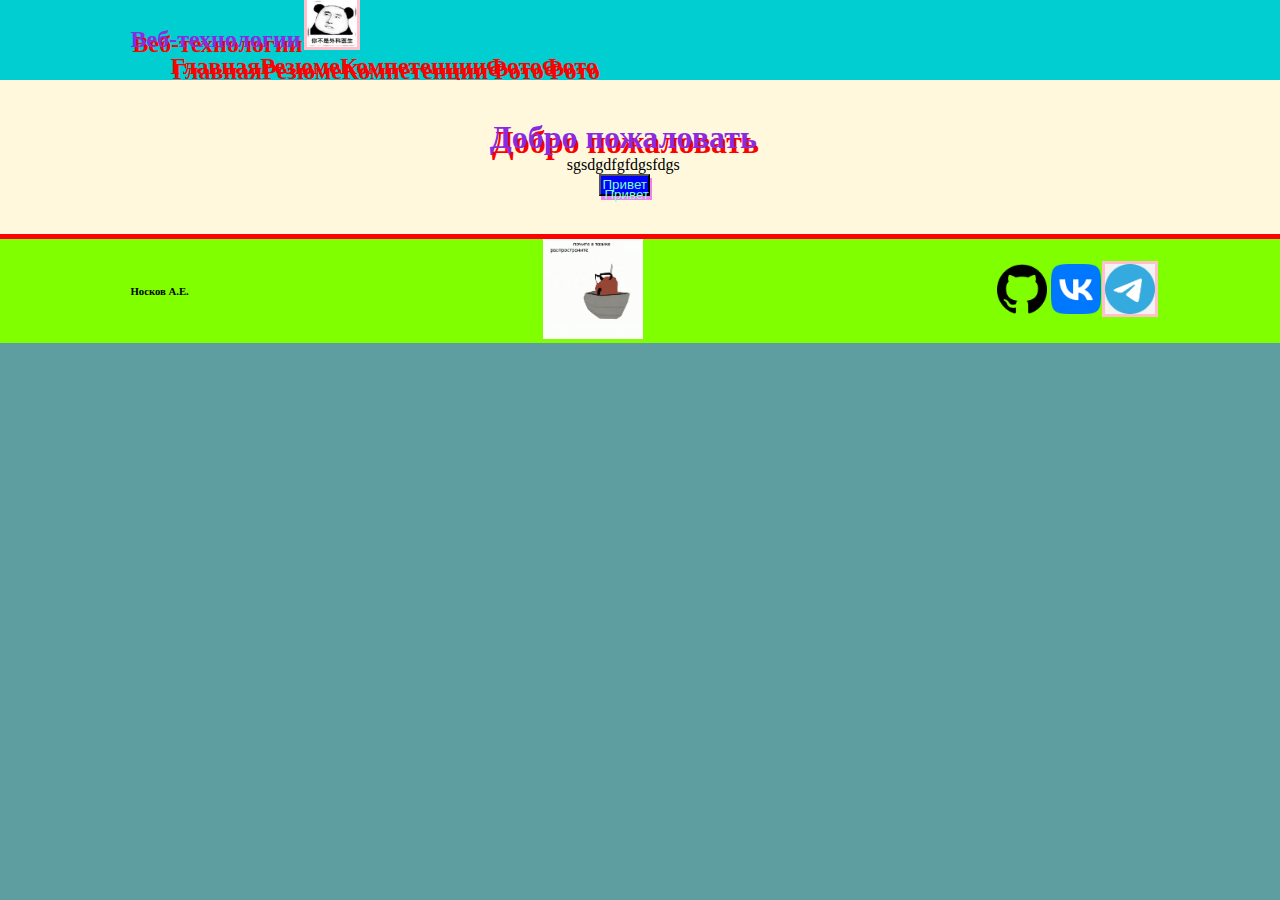
<file: index.html>
<!DOCTYPE html>
<html lang="en">
<head>
    <meta charset="UTF-8">
    <link rel="stylesheet" href="css/style.css">
    <meta name="viewport" content="width=device-width, initial-scale=1.0">
    <title>2015</title>
    <script>
        function myf()
        {
            alert("dasd");
        }
    </script>
    <script>
        function check_form()
        {
            console.log(document.forms[0].name.value);
        }
    </script>
</head>
<body>
    <header>
        <h2>
            <div class="wrapper">
            Веб-технологии
            <img src="images/zt8eCKu_GeQ.jpg" alt="" width="50" class="pic-border">
            <nav>
                <ul>
                <li><a href="index.html">Главная</a></li>
                <li><a href="summary.html">Резюме</a></li>
                <li><a href="competencion.html">Компетенции</a></li>
                <li><a href="photos.html">Фото</a></li>
                <li><a href="registerform.html">Фото</a></li>
                </ul>
            </nav>
            </div>
        </h2>
    </header>
    <main >
    <div class="wrapper for-index-main">
        <h1>Добро пожаловать
        </h1>
        <div>
            sgsdgdfgfdgsfdgs
        </div>
        <div>
            <button onclick="myf()">Привет</button>
        </div>
    </div>
    </main>
    <footer>
    <div class="wrapper flex-between-center">
        <h6 class="for-h6">Носков А.Е.</h6>
        <div class="for-pochita">
            <img src="images/почита-почитавтазике.gif" alt="" width="100" >
            </div>
        <div>
        <a  href="https://github.com/"><img src="images/25231.png" alt="" width=" 50"></a>
        <a  href="https://vk.com/fody0"><img src="images/free-png.ru-306.png" alt="" width="50"></a>
        <a  href="https://web.telegram.org/a/"><img src="images/png-transparent-telegram-hd-logo.png" width="50" alt="" class="pic-border"></a>
        </div>
        </div>
    </div>
    </footer>
</body>
</html>
</file>
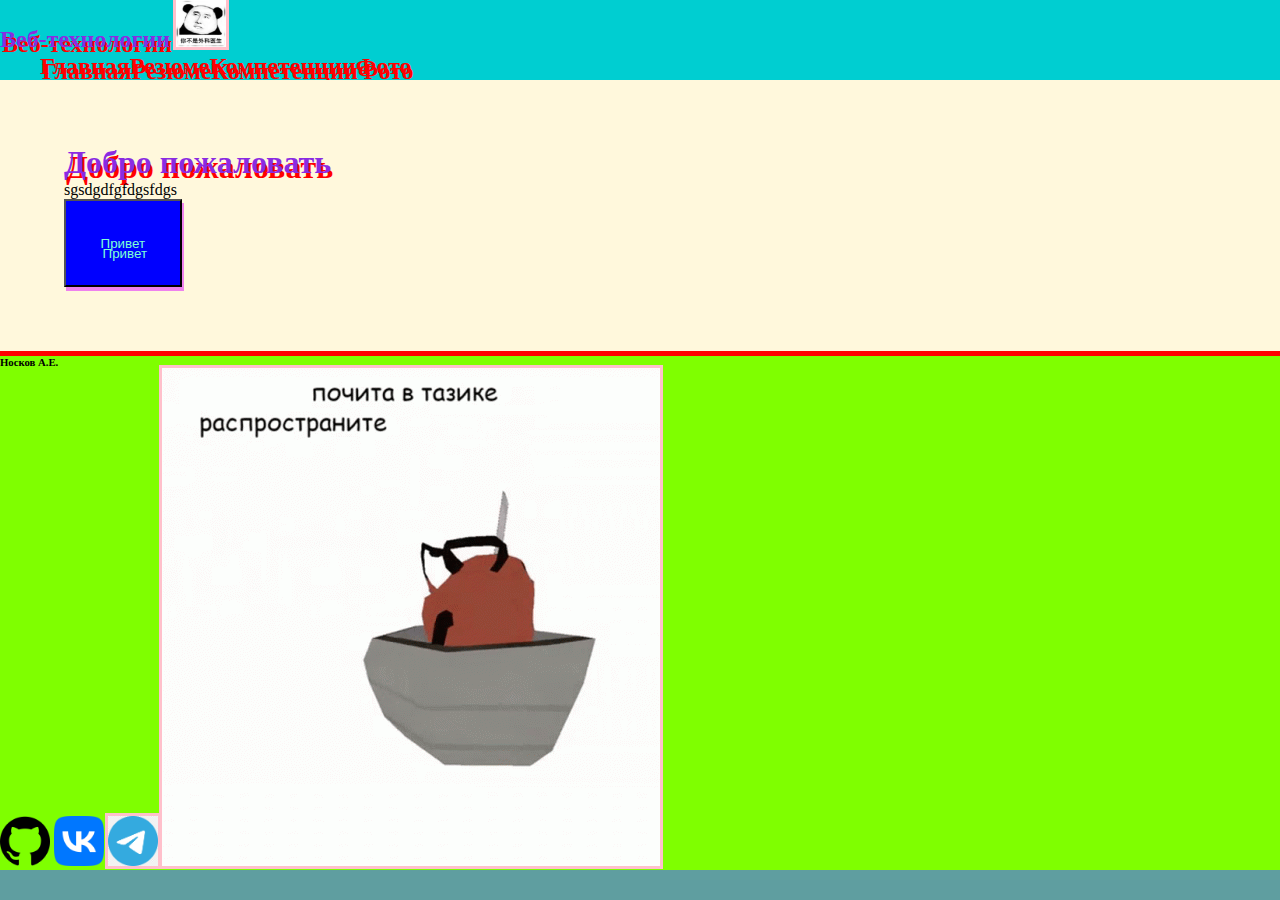
<file: Web/index.html>
<!DOCTYPE html>
<html lang="en">
<head>
    <meta charset="UTF-8">
    <link rel="stylesheet" href="css/style.css">
    <meta name="viewport" content="width=device-width, initial-scale=1.0">
    <title>2015</title>
</head>
<body>
    <header>
        <h2>
            Веб-технологии
            <img src="images/zt8eCKu_GeQ.jpg" alt="" width="50" class="pic-border">
            <nav>
                <ul>
                <li><a href="index.html">Главная</a></li>
                <li><a href="summary.html">Резюме</a></li>
                <li><a href="competencion.html">Компетенции</a></li>
                <li><a href="photos.html">Фото</a></li>
                </ul>
            </nav>
        </h2>
    </header>
    <main class="padding-text">
        <h1>Добро пожаловать</h1>
        <div>
            sgsdgdfgfdgsfdgs
        </div>
        <div>
            <button>Привет</button>
        </div>
    </main>

    <footer >
        <h6>Носков А.Е.</h6>
        <a href="https://github.com/"><img src="images/25231.png" alt="" width=" 50"></a>
        <a href="https://vk.com/fody0"><img src="images/free-png.ru-306.png" alt="" width="50"></a>
        <a href="https://web.telegram.org/a/"><img src="images/png-transparent-telegram-hd-logo.png" width="50" alt="" class="pic-border"></a>
        <img src="images/почита-почитавтазике.gif" alt="" class="pic-border">
    </footer>
</body>
</html>
</file>
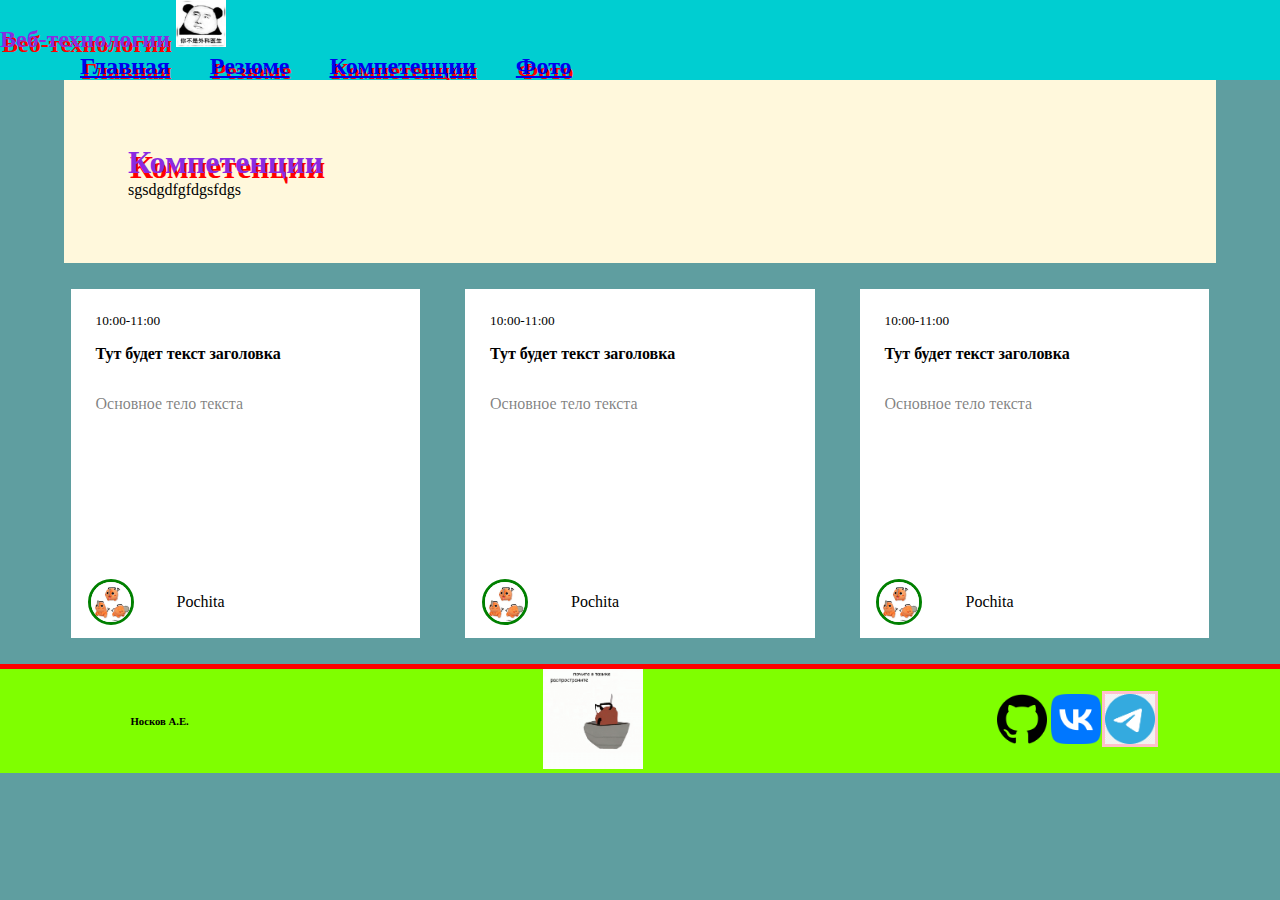
<file: competencion.html>
<!DOCTYPE html>
<html lang="en">
<head>
    <meta charset="UTF-8">
    <link rel="stylesheet" href="css/style.css">
    <meta name="viewport" content="width=device-width, initial-scale=1.0">
    <title>2015</title>
</head>
<body>
    <header>
        <h2>
            Веб-технологии
            <img src="images/zt8eCKu_GeQ.jpg" alt="" width="50">
            <nav>
                <ul>
                <ol><a href="index.html">Главная</a></ol>
                <ol><a href="summary.html">Резюме</a></ol>
                <ol><a href="competencion.html">Компетенции</a></ol>
                <ol><a href="photos.html">Фото</a></ol>
                </ul>
            </nav>
        </h2>
    </header>
    <main class="padding-text">
        <h1>Компетенции</h1>
        <div>
            sgsdgdfgfdgsfdgs
        </div>
    </main>
<Div class="for-main-div-for-blocks">
        <div class="for-blocks">
            <small>
                10:00-11:00
            </small>
            <p>
                
            <b>
                Тут будет текст заголовка
            </b>
            </p>
            <p class="for-main-text">
                Основное тело текста 
            </p>
            <div class="for-div-image">
           <img class="for-blocks-image" src="images/qAgzsz3ODVQ.jpg" alt="">
           <div class="for-div-text"> Pochita</div>
           </div>
        </div>
        <div class="for-blocks">
            <small>
                10:00-11:00
            </small>
            <p>
                
            <b>
                Тут будет текст заголовка
            </b>
            </p>
            <p class="for-main-text">
                Основное тело текста 
            </p>
            <div class="for-div-image">
           <img class="for-blocks-image" src="images/qAgzsz3ODVQ.jpg" alt="">
           <div class="for-div-text"> Pochita</div>
           </div>
        </div>
        <div class="for-blocks">
            <small>
                10:00-11:00
            </small>
            <p>
                
            <b>
                Тут будет текст заголовка
            </b>
            </p>
            <p class="for-main-text">
                Основное тело текста 
            </p>
            <div class="for-div-image">
           <img class="for-blocks-image" src="images/qAgzsz3ODVQ.jpg" alt="">
           <div class="for-div-text"> Pochita</div>
           </div>
        </div>

    </div>   
</Div>
<footer >
    <div class="wrapper flex-between-center">
        <h6 class="for-h6">Носков А.Е.</h6>
        <div class="for-pochita">
            <img src="images/почита-почитавтазике.gif" alt="" width="100" >
            </div>
        <div>
        <a  href="https://github.com/"><img src="images/25231.png" alt="" width=" 50"></a>
        <a  href="https://vk.com/fody0"><img src="images/free-png.ru-306.png" alt="" width="50"></a>
        <a  href="https://web.telegram.org/a/"><img src="images/png-transparent-telegram-hd-logo.png" width="50" alt="" class="pic-border"></a>
        </div>
        </div>
    </div>
    </footer>
</body>
</html>
</file>
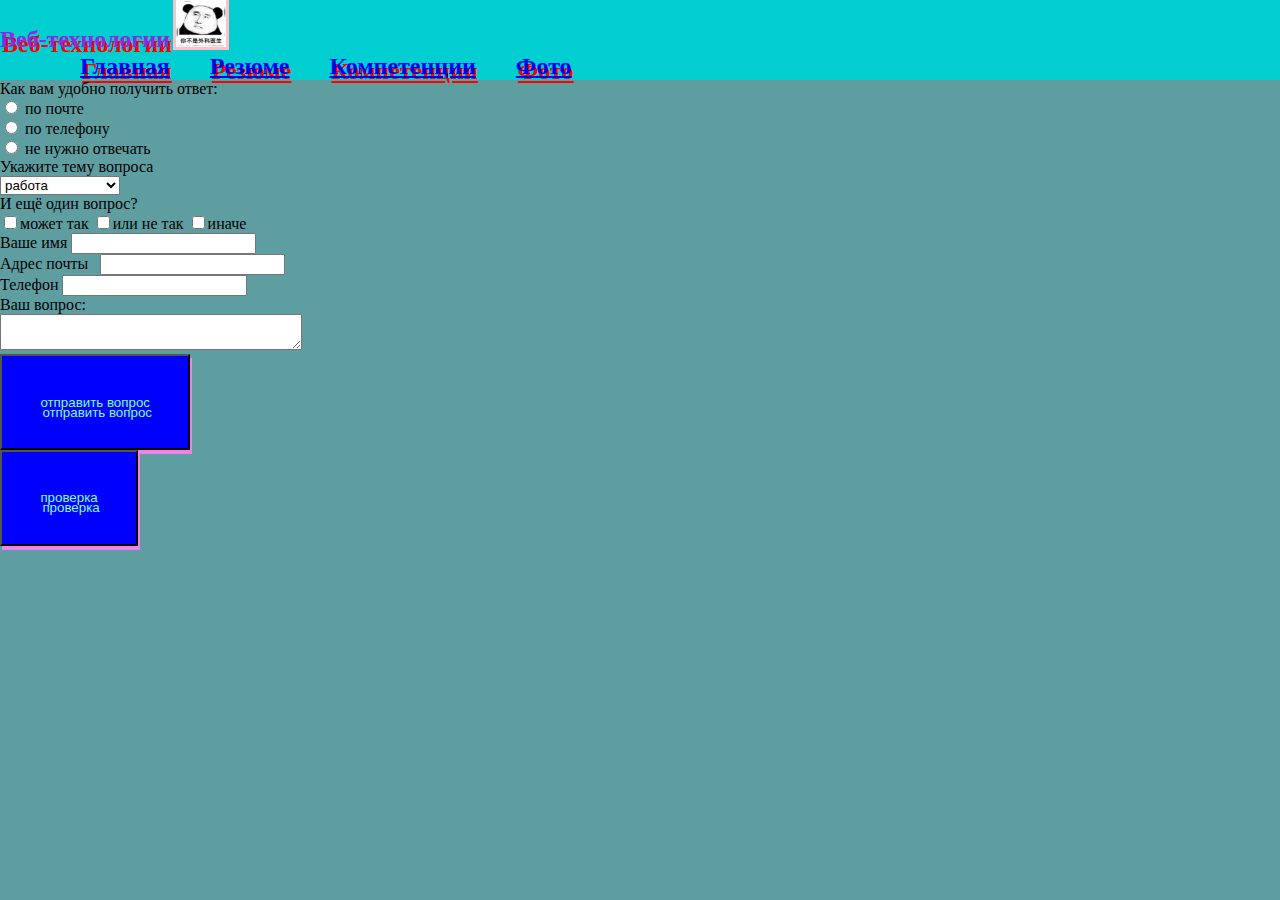
<file: registerform.html>
<!DOCTYPE html>
<html lang="en">
<head>
    <meta charset="UTF-8">
    <link rel="stylesheet" href="css/style.css">
    <meta name="viewport" content="width=device-width, initial-scale=1.0">
    <title>2015</title>
</head>
<body>
    <header>
        <h2>
            Веб-технологии
            <img src="images/zt8eCKu_GeQ.jpg" alt="" width="50" class="pic-border">
            <nav>
                <ul>
                <ol><a href="index.html">Главная</a></ol>
                <ol><a href="summary.html">Резюме</a></ol>
                <ol><a href="competencion.html">Компетенции</a></ol>
                <ol><a href="photos.html">Фото</a></ol>
                </ul>
            </nav>
        </h2>
    </header>
        <Div class="for-form-div">
            <div class="for-form-new">
                <form class="form-class" action="" method="get">
                    <div>Как вам удобно получить ответ:</div>
                    <div>
                        <label for="c_mail">
                            <input type="radio" name="com_tion" id="c_mail"> по почте
                        </label>
                        <br>
                        <label for="c_tel">
                            <input type="radio" name="com_tion" id="c_tel"> по телефону
                        </label>
                        <br>
                        <label for="c_mail">
                            <input type="radio" name="com_tion" id="c_none"> не нужно отвечать
                        </label>
                        <br>
                    </div>
                    <div>
                        <label for="theme">
                            Укажите тему вопроса
                        </label> <br>
                        <select class="for-krasota" name="theme" id="theme">
                            <option value="work">работа</option>
                            <option value="cooperation">сотрудничество</option>
                            <option value="personal">личное</option>
                        </select>
                    </div>
                    <div class="for-checkbox-div">
                        <div> И ещё один вопрос?</div>
                        <label for="chb1">
                            <input type="checkbox" name="chb1" id="chb1">может так
                        </label>
                        <label for="chb2">
                            <input type="checkbox" name="chb2" id="chb2">или не так
                        </label>
                        <label for="chb3">
                            <input type="checkbox" name="chb3" id="chb3">иначе
                        </label>
                    </div>
                    <div class="for-textbox-wrap">
                        <label for="name">Ваше имя</label>
                        <input class="for-krasota" type="text" name="name" id="name" size="20" pattern="[A-Z]+"required>
                    </div>
                    <div class="for-textbox-wrap">
                        <label for="email">Адрес почты&nbsp&nbsp</label>
                        <input class="for-krasota" type="email" name="email" id="email">
                    </div>
                    <div class="for-textbox-wrap">
                        <label for="tel">Телефон</label>
                        <input class="for-krasota" type="tel" name="tel" id="tel">
                    </div>
                    <div>Ваш вопрос:</div>
                    <div >
                        <textarea  cols="35"></textarea>
                    </div>
                    <div class="for-button-div">
                        <button class="for-krasota">отправить вопрос</button>
                    </div>
                    
                    <button onclick="check_form()">проверка</button>
                </form>
            </div>
        </Div>
</body>
</html>
</file>
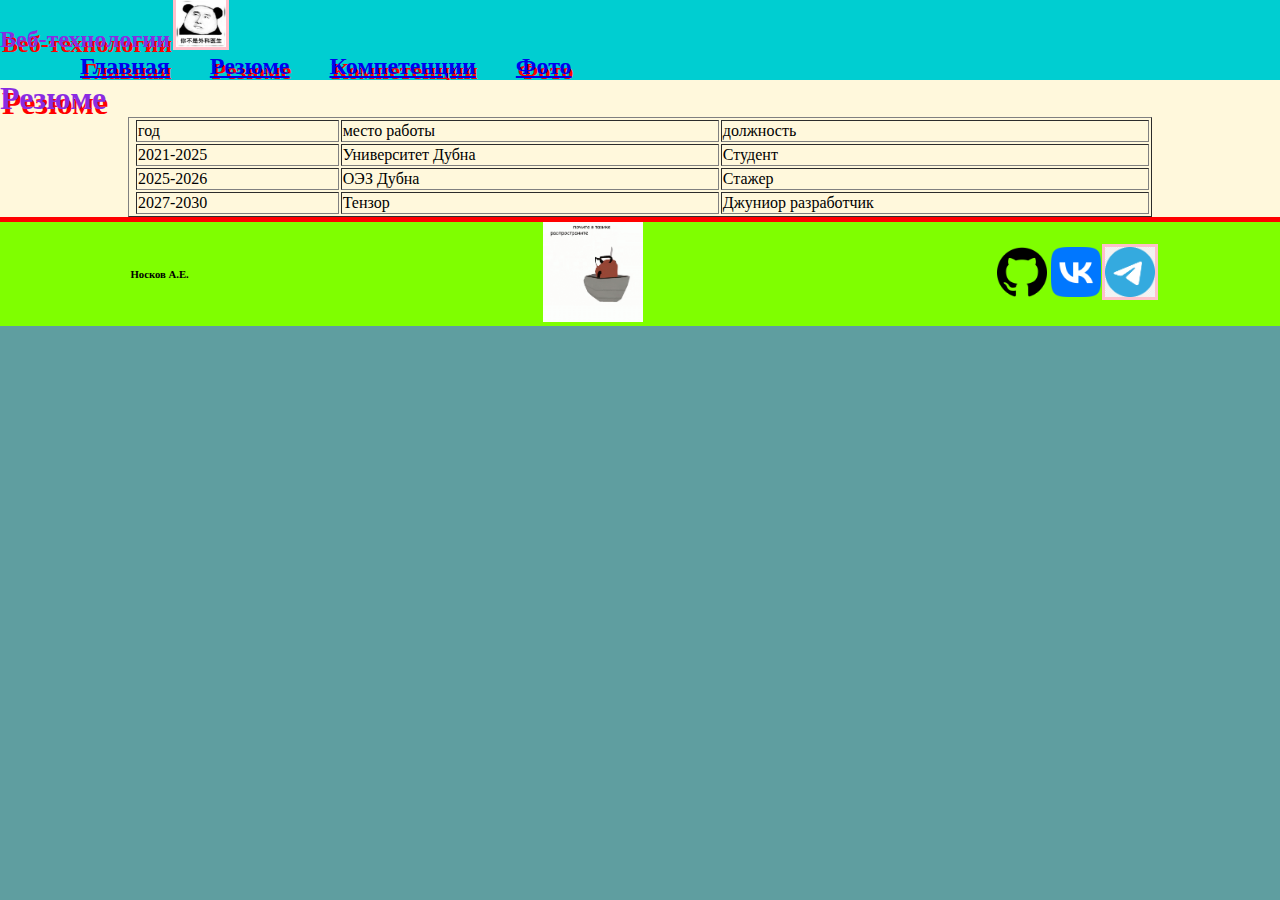
<file: summary.html>
<!DOCTYPE html>
<html lang="en">
<head>
    <meta charset="UTF-8">
    <link rel="stylesheet" href="css/style.css">
    <meta name="viewport" content="width=device-width, initial-scale=1.0">
    <title>2015</title>
</head>
<body>
    <header>
        <h2>
            Веб-технологии
            <img src="images/zt8eCKu_GeQ.jpg" alt="" width="50" class="pic-border">
            <nav>
                <ul>
                <ol><a href="index.html">Главная</a></ol>
                <ol><a href="summary.html">Резюме</a></ol>
                <ol><a href="competencion.html">Компетенции</a></ol>
                <ol><a href="photos.html">Фото</a></ol>
                </ul>
            </nav>
        </h2>
    </header>
    <main>
        <h1 >Резюме</h1>
        <div>
            <table border="1" class="wrapper">
                <tr>
                    <td>
                        год
                    </td>
                    <td>
                        место работы
                    </td>
                    <td>
                        должность
                    </td>
                </tr>
                <tr>
                    <td>
                        2021-2025
                    </td>
                    <td>
                        Университет Дубна
                    </td>
                    <td>
                        Студент
                    </td>
                </tr>
                <tr>
                    <td>
                        2025-2026
                    </td>
                    <td>
                        ОЭЗ Дубна
                    </td>
                    <td>
                        Стажер
                    </td>
                </tr>
                <tr>
                    <td>
                        2027-2030
                    </td>
                    <td>
                        Тензор
                    </td>
                    <td>
                        Джуниор разработчик
                    </td>
                </tr>
            </table>
        </div>
    </main>

    <footer >
        <div class="wrapper flex-between-center">
            <h6 class="for-h6">Носков А.Е.</h6>
            <div class="for-pochita">
                <img src="images/почита-почитавтазике.gif" alt="" width="100" >
                </div>
            <div>
            <a  href="https://github.com/"><img src="images/25231.png" alt="" width=" 50"></a>
            <a  href="https://vk.com/fody0"><img src="images/free-png.ru-306.png" alt="" width="50"></a>
            <a  href="https://web.telegram.org/a/"><img src="images/png-transparent-telegram-hd-logo.png" width="50" alt="" class="pic-border"></a>
            </div>
            </div>
        </div>
        </footer>
</body>
</html>
</file>
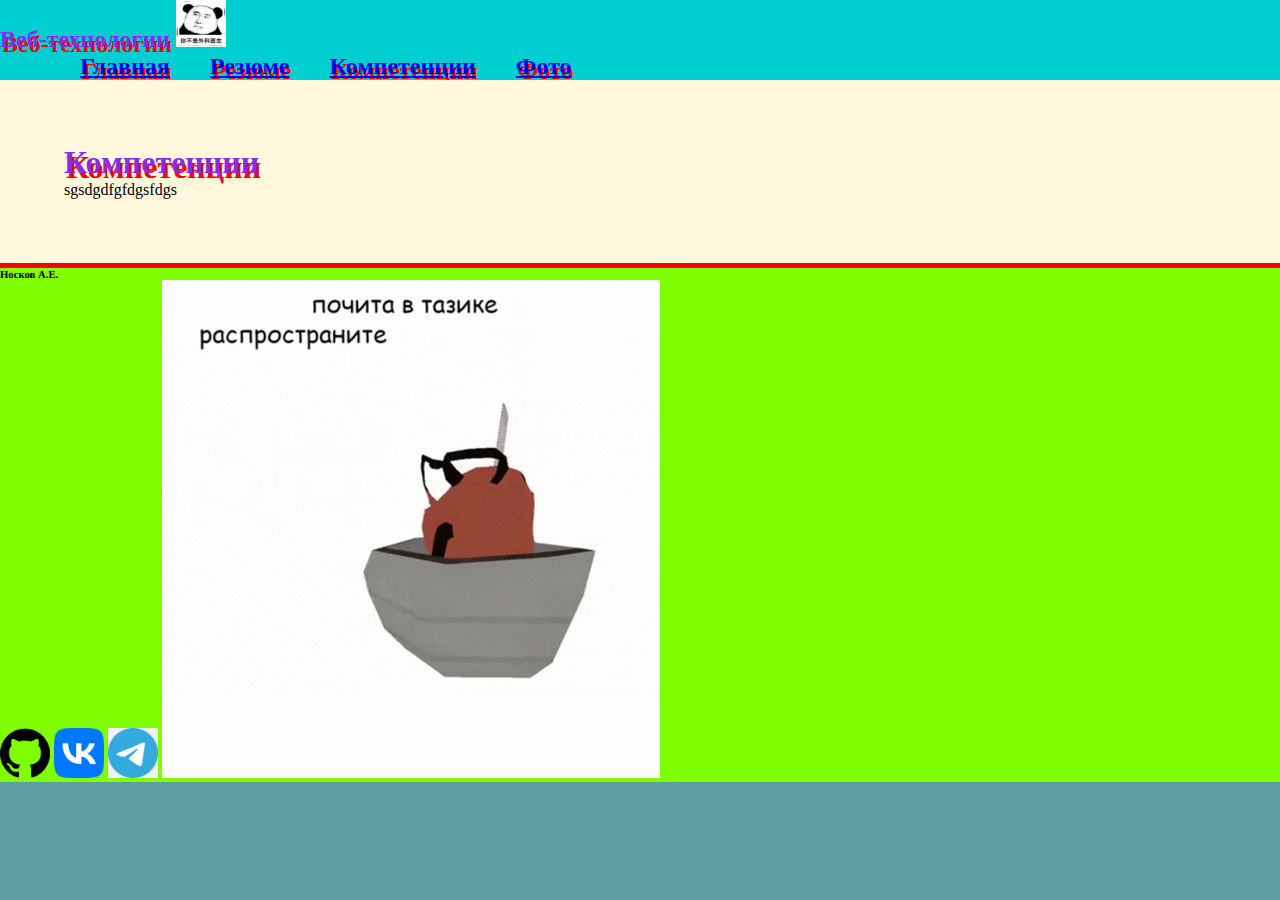
<file: Web/competencion.html>
<!DOCTYPE html>
<html lang="en">
<head>
    <meta charset="UTF-8">
    <link rel="stylesheet" href="css/style.css">
    <meta name="viewport" content="width=device-width, initial-scale=1.0">
    <title>2015</title>
</head>
<body>
    <header>
        <h2>
            Веб-технологии
            <img src="images/zt8eCKu_GeQ.jpg" alt="" width="50">
            <nav>
                <ul>
                <ol><a href="index.html">Главная</a></ol>
                <ol><a href="summary.html">Резюме</a></ol>
                <ol><a href="competencion.html">Компетенции</a></ol>
                <ol><a href="photos.html">Фото</a></ol>
                </ul>
            </nav>
        </h2>
    </header>
    <main class="padding-text">
        <h1>Компетенции</h1>
        <div>
            sgsdgdfgfdgsfdgs
        </div>
    </main>

    <footer>
        <h6>Носков А.Е.</h6>
        <a href="https://github.com/"><img src="images/25231.png" alt="" width=" 50"></a>
        <a href="https://vk.com/fody0"><img src="images/free-png.ru-306.png" alt="" width="50"></a>
        <a href="https://web.telegram.org/a/"><img src="images/png-transparent-telegram-hd-logo.png" width="50" alt=""></a>
        <img src="images/почита-почитавтазике.gif" alt="">
    </footer>
</body>
</html>
</file>
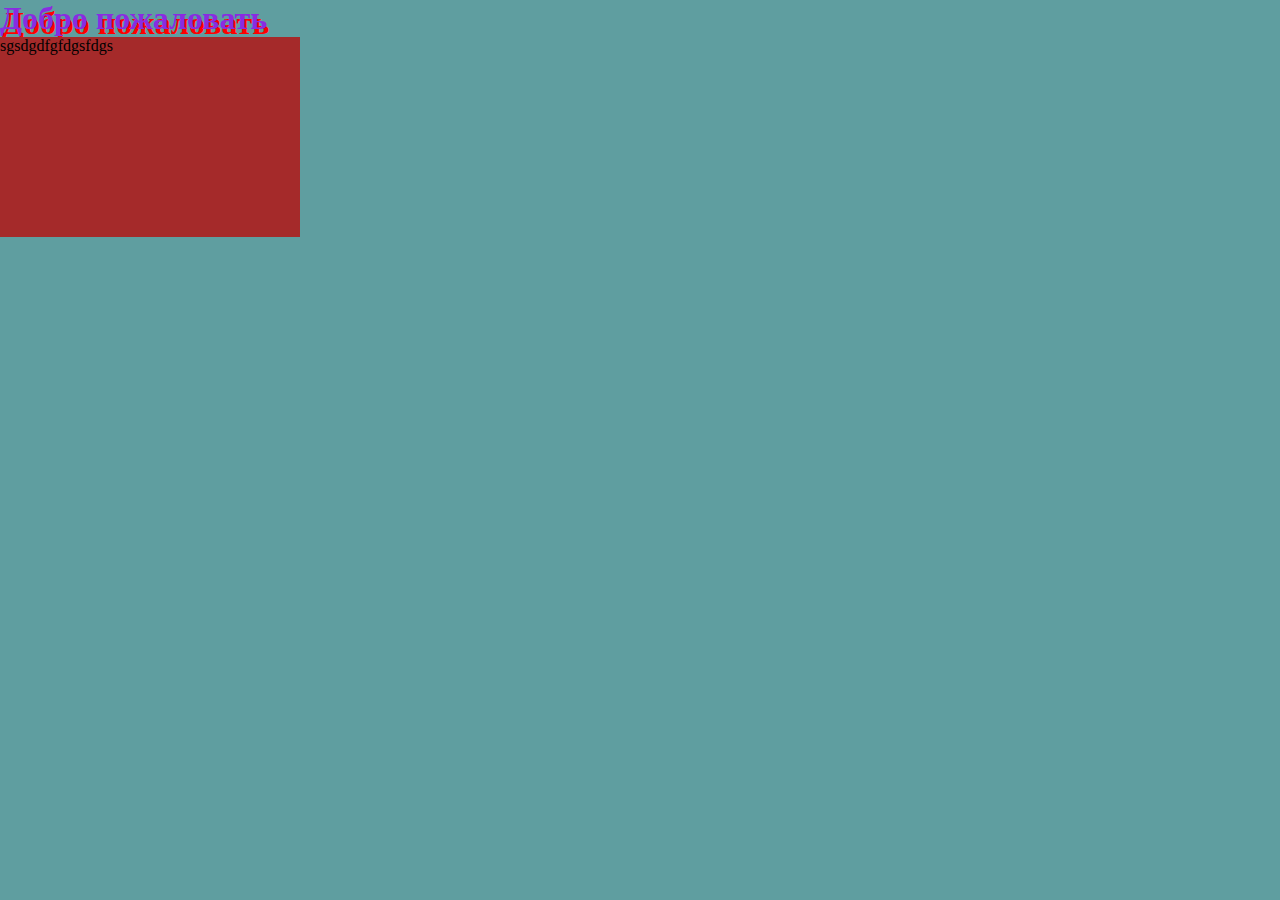
<file: Web/registerform.html>
<!DOCTYPE html>
<html lang="en">
<head>
    <meta charset="UTF-8">
    <link rel="stylesheet" href="css/style.css">
    <meta name="viewport" content="width=device-width, initial-scale=1.0">
    <title>2015</title>
</head>
<body>
        <h1>Добро пожаловать</h1>
        <div class="for-form">
            sgsdgdfgfdgsfdgs
        </div>
</body>
</html>
</file>
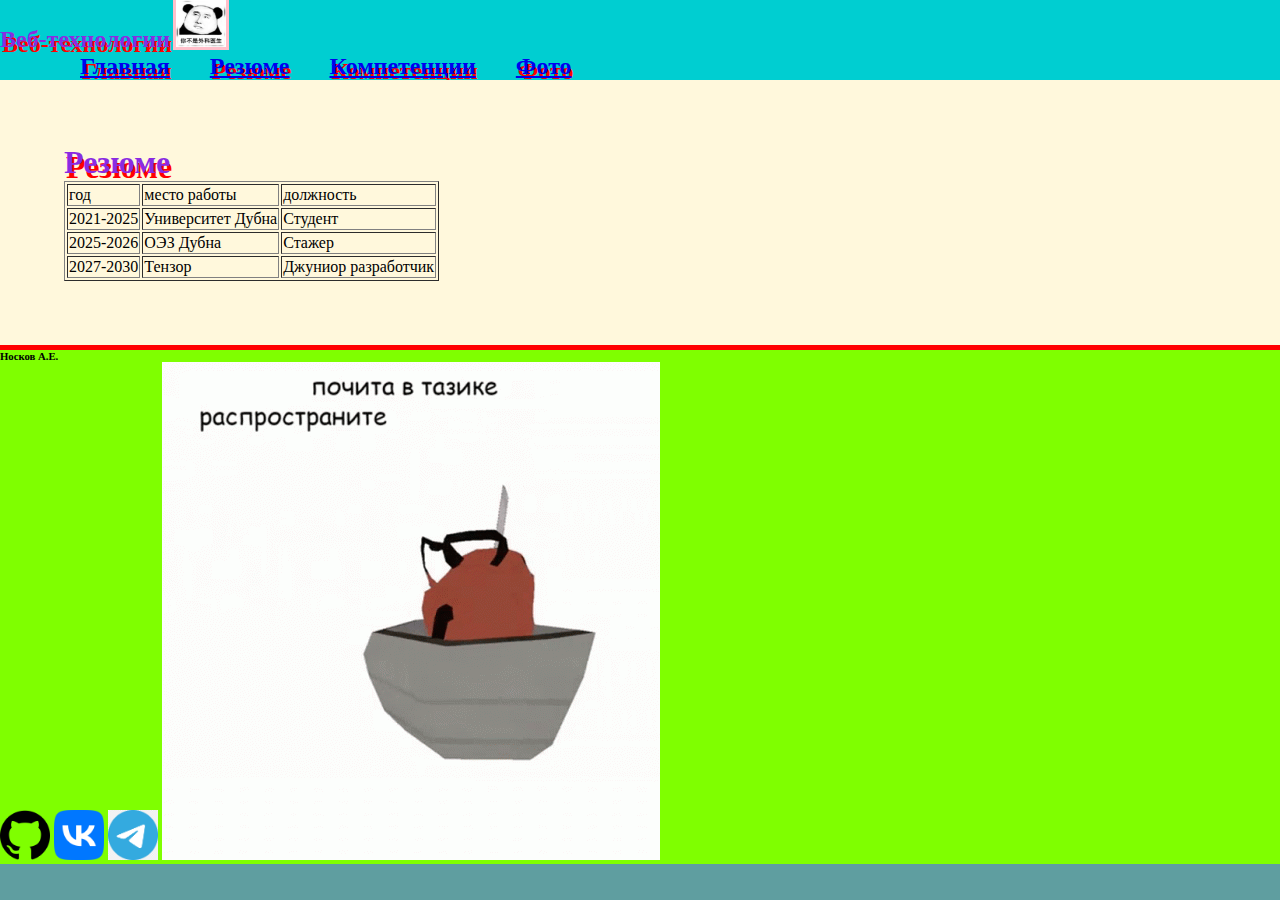
<file: Web/summary.html>
<!DOCTYPE html>
<html lang="en">
<head>
    <meta charset="UTF-8">
    <link rel="stylesheet" href="css/style.css">
    <meta name="viewport" content="width=device-width, initial-scale=1.0">
    <title>2015</title>
</head>
<body>
    <header>
        <h2>
            Веб-технологии
            <img src="images/zt8eCKu_GeQ.jpg" alt="" width="50" class="pic-border">
            <nav>
                <ul>
                <ol><a href="index.html">Главная</a></ol>
                <ol><a href="summary.html">Резюме</a></ol>
                <ol><a href="competencion.html">Компетенции</a></ol>
                <ol><a href="photos.html">Фото</a></ol>
                </ul>
            </nav>
        </h2>
    </header>
    <main class="padding-text">
        <h1>Резюме</h1>
        <div>
            <table border="1">
                <tr>
                    <td>
                        год
                    </td>
                    <td>
                        место работы
                    </td>
                    <td>
                        должность
                    </td>
                </tr>
                <tr>
                    <td>
                        2021-2025
                    </td>
                    <td>
                        Университет Дубна
                    </td>
                    <td>
                        Студент
                    </td>
                </tr>
                <tr>
                    <td>
                        2025-2026
                    </td>
                    <td>
                        ОЭЗ Дубна
                    </td>
                    <td>
                        Стажер
                    </td>
                </tr>
                <tr>
                    <td>
                        2027-2030
                    </td>
                    <td>
                        Тензор
                    </td>
                    <td>
                        Джуниор разработчик
                    </td>
                </tr>
            </table>
        </div>
    </main>

    <footer>
        <h6>Носков А.Е.</h6>
        <a href="https://github.com/"><img src="images/25231.png" alt="" width=" 50"></a>
        <a href="https://vk.com/fody0"><img src="images/free-png.ru-306.png" alt="" width="50"></a>
        <a href="https://web.telegram.org/a/"><img src="images/png-transparent-telegram-hd-logo.png" width="50" alt=""></a>
        <img src="images/почита-почитавтазике.gif" alt="">
    </footer>
</body>
</html>
</file>
<file: css/style.css>
h1,h2
{
    color:blueviolet;
    margin: 0%;
    text-shadow: red 2px 5px;
}
body
{
    background-color: cadetblue;
    margin: 0%;
    padding: 0%;
    display: flex;
    flex-direction: column;
    height: 100%;
    align-items: stretch;
}
footer
{
    background-color: chartreuse;
    margin:0%;
    border-top: solid 5px red;
}
header
{
    background-color: darkturquoise;
    margin: 0%;
}
main
{
    background-color: cornsilk;
    margin: 0%;
}
h3,h4,h5,h6
{
    margin: 0%;
}
ul
{
    margin: 0%;
    list-style: none;
    display: flex;
    align-content: flex-end;
    align-items: center;
}
li a
{
    color: red;
    text-decoration: none;
}
html
{
    margin: 0%;
}
button
{
    color: aquamarine;
    background-color: blue;
    box-shadow:  2px 4px violet;
    text-shadow: 2px 10px;
    padding: 3%;
}
.padding-text
{
    padding: 5%;
    width: 80%;
    margin: auto;
}
.pic-border
{
    outline: 3px solid pink;
}
.for-form
{
    height: 200px;
    width: 300px;
    position: absolute;
    background-color:red;
    top: 0;
    bottom: 0;
    right: 0;
    left: 0;
    margin: auto;
    float: center;
}
.flex-between-center
{
    display: flex;
    align-items: center;
    justify-content: space-between;
}
.for-index-main
{
    display: flex;
    flex-direction: column;
    align-items: center;
    justify-content: center;
    margin: 3%;
    padding: 3%;
}
.for-h6
{
    align-items: flex-start;
}
.wrapper
{
    width: 80%;
    margin: auto;
    padding-left: 5px;
}
.for-blocks
{
    width: 300px;
    height: 300px;
    background-color: white;
    margin: 0;
    display: flex;
    padding: 2%;
    flex-direction: column;
}
.for-ul-blocks
{
    display: flex;
    flex-direction: row;
    justify-content: space-evenly;
    flex-wrap: wrap;
    margin: 2%;
}
.for-main-text
{
    color: rgba(0,0,0,0.5)
}
.for-blocks-image
{
    border-radius: 100px;
    border: 3px solid green;
    width: 40px;
    height: 40px;
}
.for-div-image
{
    display: flex;
    align-items: center;
    justify-content: center;
    position: relative;
    max-width: 100%;
    max-height: 100%;
    margin-right: 90%;
    margin-top: 50%;
}
.for-div-text
{
    position: absolute;
    display: flex;
    padding-left: 600%;
}
.for-main-div-for-blocks
{
    display: flex;
    align-items: center;
    justify-content: space-evenly;
    flex-wrap: wrap;
    margin: 2%;
}
</file>
<file: Web/css/style.css>
h1,h2
{
    color:blueviolet;
    margin: 0%;
    text-shadow: red 2px 5px;
}
body
{
    background-color: cadetblue;
    margin: 0%;
    padding: 0%;
    display: flex;
    flex-direction: column;
    height: 100%;
    align-items: stretch;
}
footer
{
    background-color: chartreuse;
    margin:0%;
    border-top: solid 5px red;
}
header
{
    background-color: darkturquoise;
    margin: 0%;
}
main
{
    background-color: cornsilk;
    margin: 0%;
}
h3,h4,h5,h6
{
    margin: 0%;
}
ul
{
    margin: 0%;
    list-style: none;
    display: flex;
    align-content: flex-end;
    align-items: center;
}
li a
{
    color: red;
    text-decoration: none;
}
html
{
    margin: 0%;
}
button
{
    color: aquamarine;
    background-color: blue;
    box-shadow:  2px 4px violet;
    text-shadow: 2px 10px;
    padding: 3%;
}
.padding-text
{
    padding: 5%;
}
.pic-border
{
    outline: 3px solid pink;
}
.for-form
{
    height: 200px;
    width: 300px;
    background-color: brown;
<<<<<<< HEAD
    display: flex;
    align-items: center;
=======
    flex-direction: column;
    align-items: center;

>>>>>>> be3e5ae070def1a33fcb9459acc4b0463d8adb77
}
</file>
